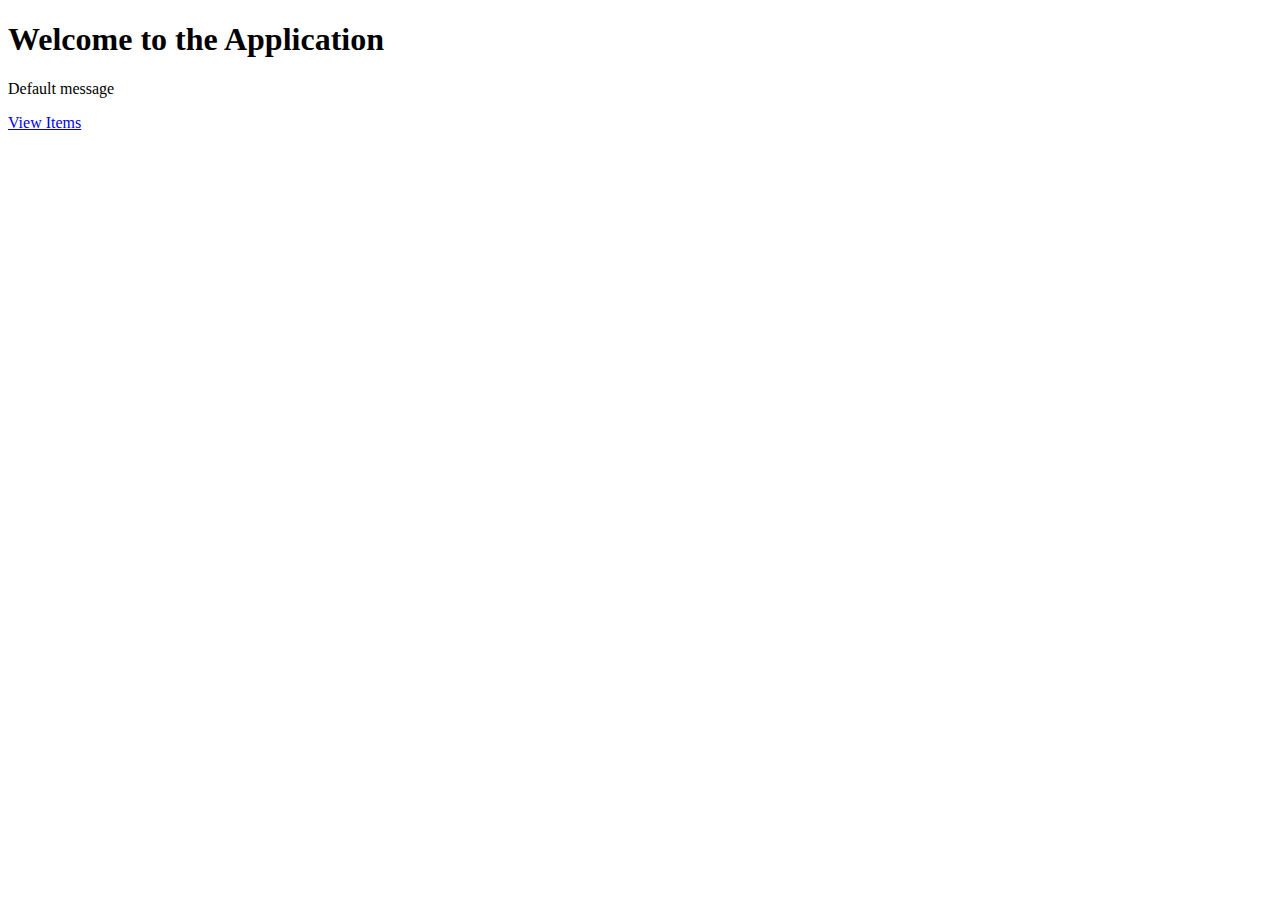
<file: src/main/resources/templates/index.html>
<!DOCTYPE html>
<html xmlns:th="http://www.thymeleaf.org">

<head>
    <meta charset="UTF-8">
    <title>Welcome</title>
    <link rel="stylesheet" th:href="@{/css/styles.css}">
</head>

<body>
    <div class="app-container">
        <h1>Welcome to the Application</h1>
        <p th:text="${message}">Default message</p>
        <a href="/items">View Items</a>
    </div>
</body>

</html>
</file>
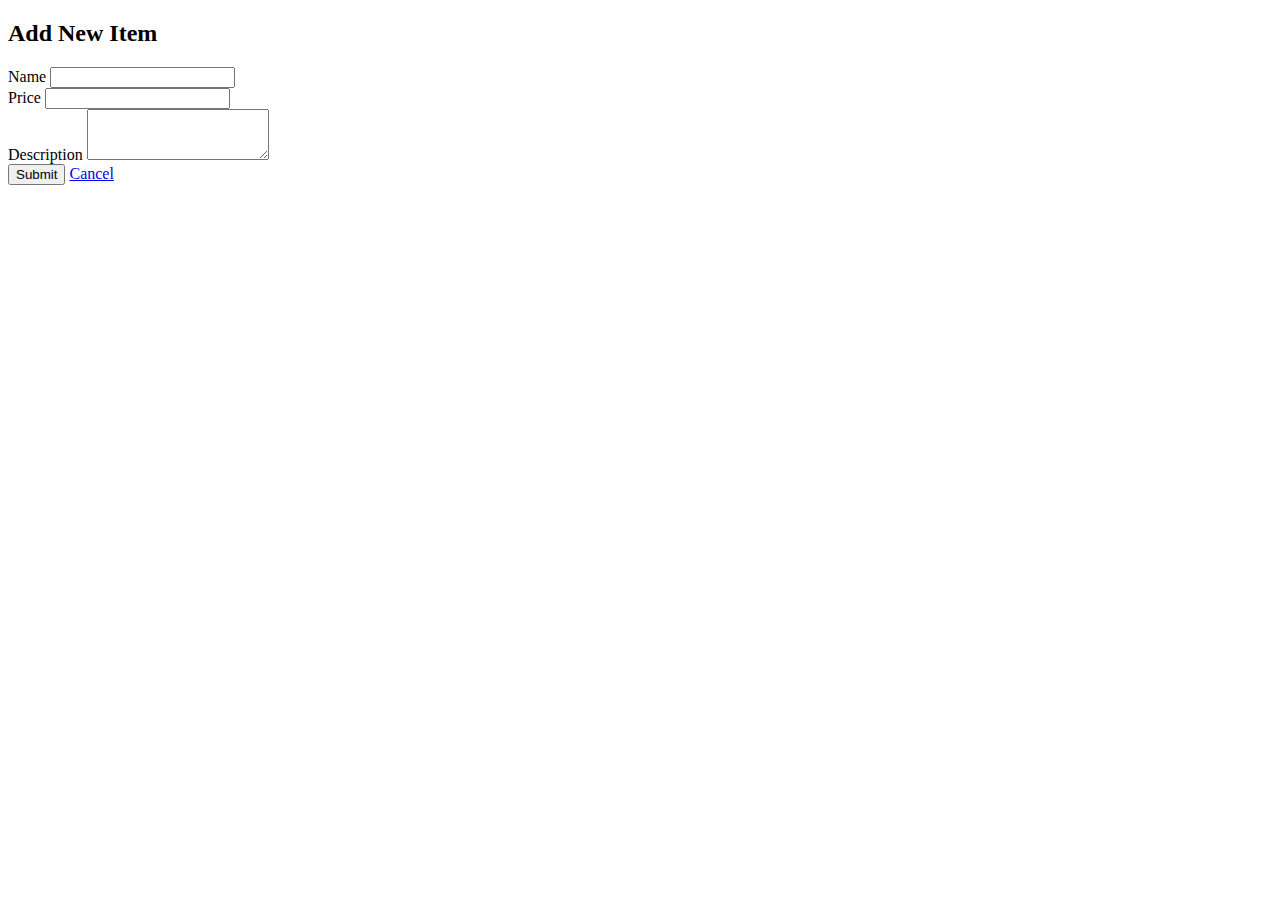
<file: src/main/resources/templates/item-form.html>
<!DOCTYPE html>
<html xmlns:th="http://www.thymeleaf.org" xmlns:layout="http://www.ultraq.net.nz/thymeleaf/layout"
    layout:decorate="~{layout/default}">

<head>
    <title>Add New Item</title>
</head>

<body>
    <div layout:fragment="content">
        <h2>Add New Item</h2>
        <form th:action="@{/items/new}" th:object="${item}" method="post">
            <div class="form-group">
                <label for="name">Name</label>
                <input type="text" class="form-control" id="name" th:field="*{name}">
                <small class="text-danger" th:if="${#fields.hasErrors('name')}" th:errors="*{name}"></small>
            </div>
            <div class="form-group">
                <label for="price">Price</label>
                <input type="number" step="0.01" class="form-control" id="price" th:field="*{price}">
                <small class="text-danger" th:if="${#fields.hasErrors('price')}" th:errors="*{price}"></small>
            </div>
            <div class="form-group">
                <label for="description">Description</label>
                <textarea class="form-control" id="description" rows="3" th:field="*{description}"></textarea>
            </div>
            <button type="submit" class="btn btn-primary">Submit</button>
            <a href="/items" class="btn btn-secondary">Cancel</a>
        </form>
    </div>
</body>

</html>
</file>
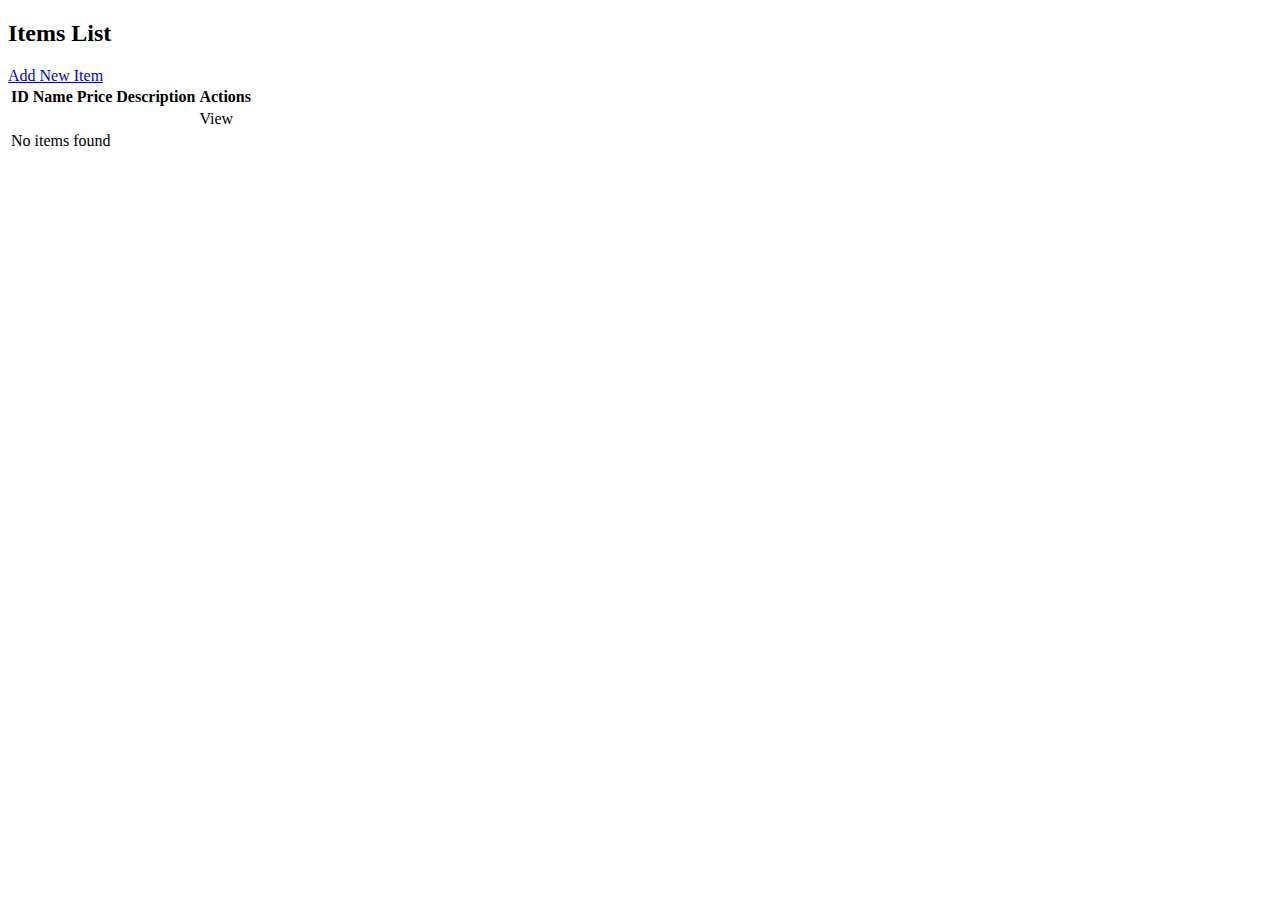
<file: src/main/resources/templates/item-list.html>
<!DOCTYPE html>
<html xmlns:th="http://www.thymeleaf.org" xmlns:layout="http://www.ultraq.net.nz/thymeleaf/layout"
    layout:decorate="~{layout/default}">

<head>
    <title>Items List</title>
</head>

<body>
    <div layout:fragment="content">
        <h2>Items List</h2>
        <a href="/items/new" class="btn btn-primary mb-3">Add New Item</a>
        <table class="table">
            <thead>
                <tr>
                    <th>ID</th>
                    <th>Name</th>
                    <th>Price</th>
                    <th>Description</th>
                    <th>Actions</th>
                </tr>
            </thead>
            <tbody>
                <tr th:each="item : ${items}">
                    <td th:text="${item.id}"></td>
                    <td th:text="${item.name}"></td>
                    <td th:text="${item.price}"></td>
                    <td th:text="${item.description}"></td>
                    <td>
                        <a th:href="@{/items/{id}(id=${item.id})}" class="btn btn-info btn-sm">View</a>
                    </td>
                </tr>
                <tr th:if="${#lists.isEmpty(items)}">
                    <td colspan="5" class="text-center">No items found</td>
                </tr>
            </tbody>
        </table>
    </div>
</body>

</html>
</file>
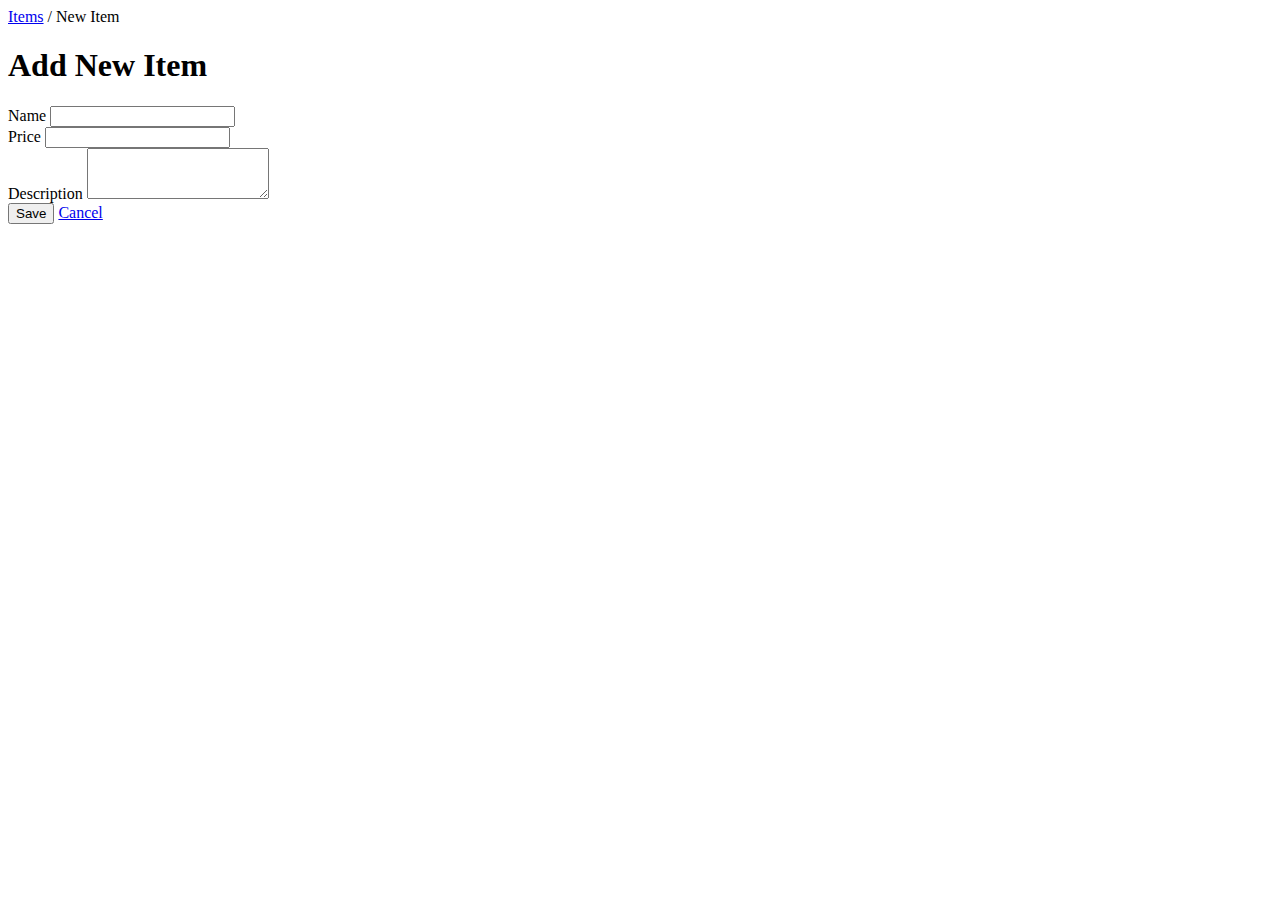
<file: src/main/resources/templates/item-new.html>
<!DOCTYPE html>
<html xmlns:th="http://www.thymeleaf.org" xmlns:layout="http://www.ultraq.net.nz/thymeleaf/layout"
    layout:decorate="~{layout/default}">

<head>
    <title>New Item</title>
</head>

<body>
    <div layout:fragment="content" th:with="activeTab='new-item'">
        <!-- Breadcrumbs -->
        <div class="breadcrumbs">
            <a href="/">Items</a> / <span>New Item</span>
        </div>

        <!-- Page Content -->
        <div class="content-wrapper">
            <h1>Add New Item</h1>

            <form th:action="@{/items/save}" th:object="${item}" method="post">
                <div class="form-group">
                    <label for="name">Name</label>
                    <input type="text" id="name" th:field="*{name}" class="form-control" required />
                    <small class="text-danger" th:if="${#fields.hasErrors('name')}" th:errors="*{name}"></small>
                </div>

                <div class="form-group">
                    <label for="price">Price</label>
                    <input type="number" id="price" th:field="*{price}" class="form-control" step="0.01" required />
                    <small class="text-danger" th:if="${#fields.hasErrors('price')}" th:errors="*{price}"></small>
                </div>

                <div class="form-group">
                    <label for="description">Description</label>
                    <textarea id="description" th:field="*{description}" class="form-control" rows="3"></textarea>
                </div>

                <div class="form-group">
                    <button type="submit" class="btn btn-primary">Save</button>
                    <a href="/" class="btn btn-secondary">Cancel</a>
                </div>
            </form>
        </div>
    </div>
</body>

</html>
</file>
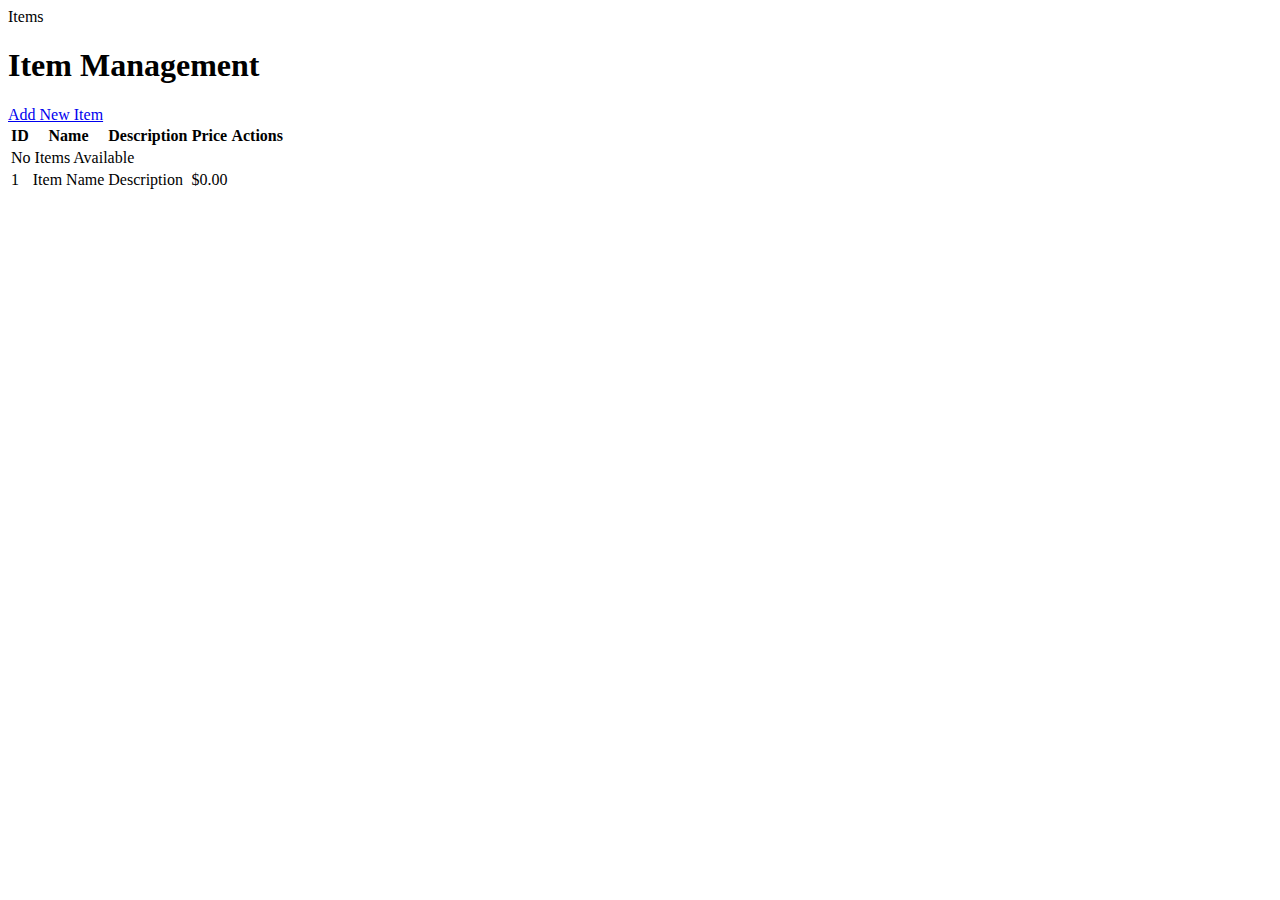
<file: src/main/resources/templates/item.html>
<!DOCTYPE html>
<html xmlns:th="http://www.thymeleaf.org" xmlns:layout="http://www.ultraq.net.nz/thymeleaf/layout"
    layout:decorate="~{layout/default}">

<head>
    <title>Items</title>
</head>

<body>
    <div layout:fragment="content" th:with="activeTab='items'">
        <!-- Breadcrumbs -->
        <div class="breadcrumbs">
            <span>Items</span>
        </div>

        <!-- Page Content -->
        <div class="content-wrapper" id="root">
            <h1>Item Management</h1>

            <!-- Action Buttons -->
            <div class="action-buttons">
                <a href="/items/new" class="btn btn-primary"><i class="fas fa-plus"></i> Add New Item</a>
            </div>

            <!-- Items Table -->
            <div class="items-table">
                <table>
                    <thead>
                        <tr>
                            <th>ID</th>
                            <th>Name</th>
                            <th>Description</th>
                            <th>Price</th>
                            <th>Actions</th>
                        </tr>
                    </thead>
                    <tbody>
                        <tr th:if="${items.empty}">
                            <td colspan="5">No Items Available</td>
                        </tr>
                        <tr th:each="item : ${items}">
                            <td th:text="${item.id}">1</td>
                            <td th:text="${item.name}">Item Name</td>
                            <td th:text="${item.description}">Description</td>
                            <td th:text="${'$' + #numbers.formatDecimal(item.price, 1, 2)}">$0.00</td>
                            <td>
                                <a th:href="@{'/items/edit/' + ${item.id}}" class="action-btn edit"><i
                                        class="fas fa-edit"></i></a>
                                <a th:href="@{'/items/delete/' + ${item.id}}" class="action-btn delete"
                                    onclick="return confirm('Are you sure you want to delete this item?');">
                                    <i class="fas fa-trash"></i>
                                </a>
                            </td>
                        </tr>
                    </tbody>
                </table>
            </div>
        </div>
    </div>
    <script th:src="@{/js/items.js}"></script>
</body>

</html>
</file>
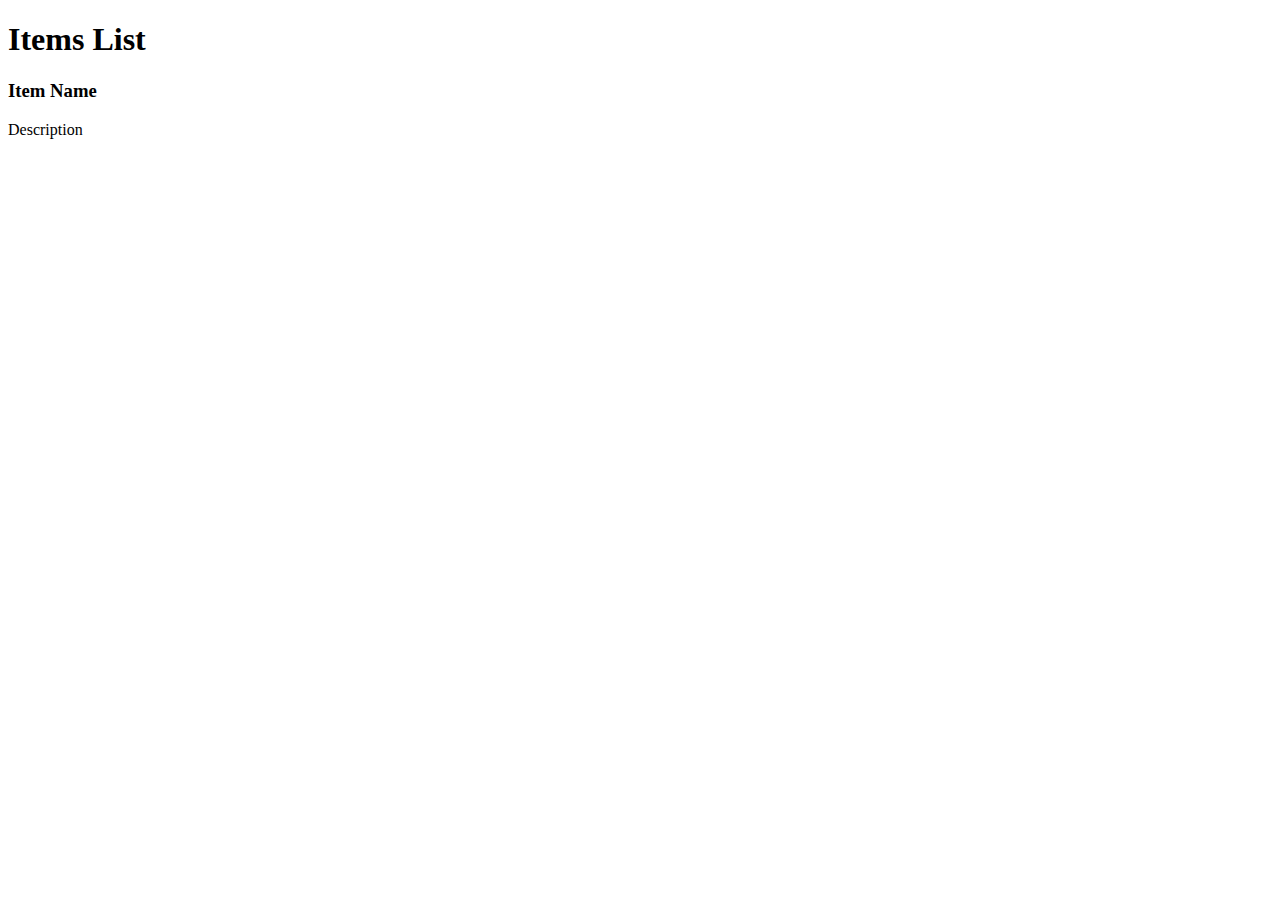
<file: src/main/resources/templates/items.html>
<!DOCTYPE html>
<html xmlns:th="http://www.thymeleaf.org" xmlns:layout="http://www.ultraq.net.nz/thymeleaf/layout"
    layout:decorate="~{layout/main}">

<head>
    <title>Items</title>
</head>

<body>
    <div layout:fragment="content">
        <h1>Items List</h1>
        <div th:if="${items}" class="items-grid">
            <div th:each="item : ${items}" class="item-card">
                <h3 th:text="${item.name}">Item Name</h3>
                <p th:text="${item.description}">Description</p>
            </div>
        </div>
    </div>
</body>

</html>
</file>
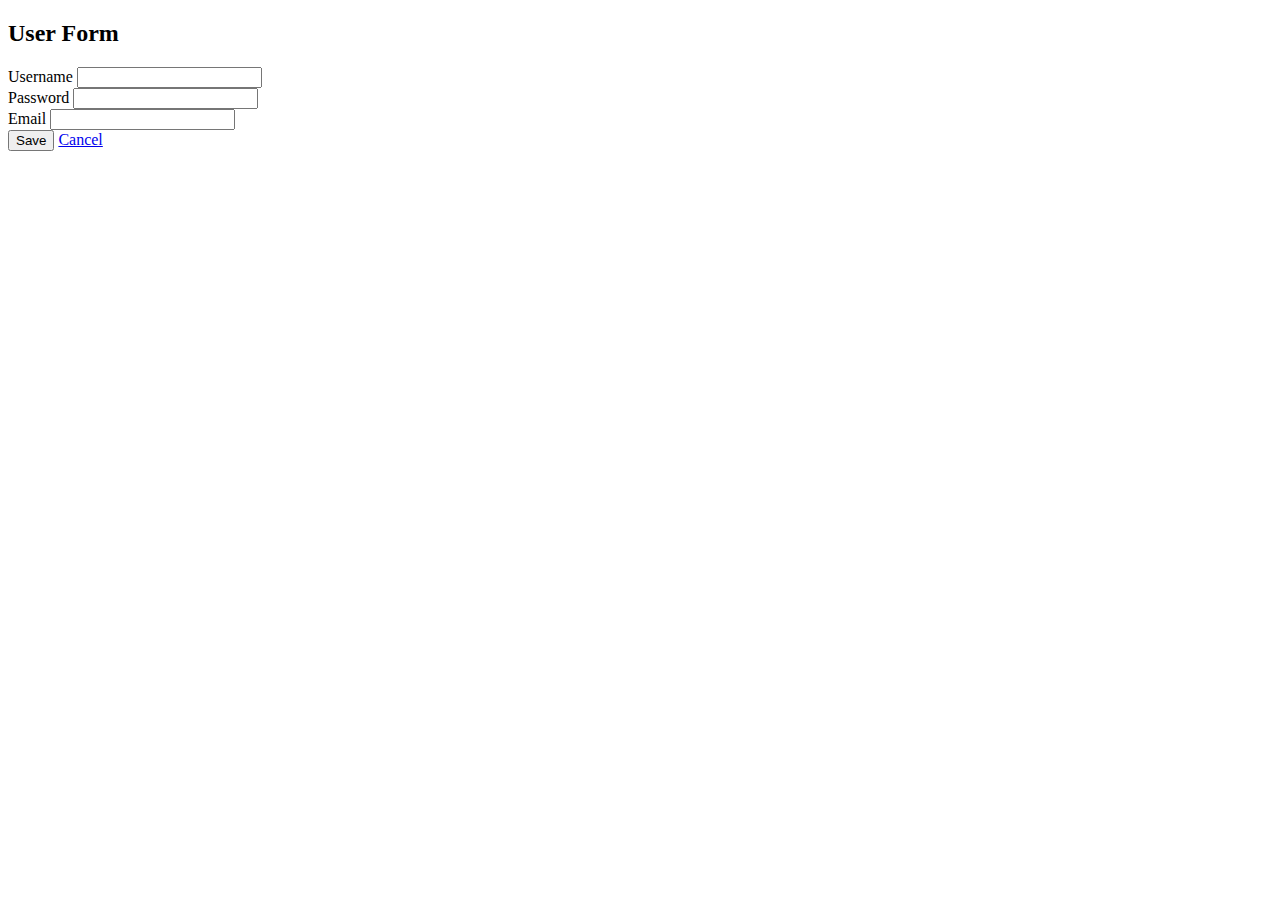
<file: src/main/resources/templates/user-form.html>
<!DOCTYPE html>
<html xmlns:th="http://www.thymeleaf.org" xmlns:layout="http://www.ultraq.net.nz/thymeleaf/layout"
    layout:decorate="~{layout/default}">

<head>
    <title>User Form</title>
</head>

<body>
    <div layout:fragment="content">
        <h2>User Form</h2>
        <form th:action="@{/users}" th:object="${user}" method="post">
            <div class="form-group">
                <label for="username">Username</label>
                <input type="text" class="form-control" id="username" th:field="*{username}">
                <small class="text-danger" th:if="${#fields.hasErrors('username')}" th:errors="*{username}"></small>
            </div>
            <div class="form-group">
                <label for="password">Password</label>
                <input type="password" class="form-control" id="password" th:field="*{password}">
                <small class="text-danger" th:if="${#fields.hasErrors('password')}" th:errors="*{password}"></small>
            </div>
            <div class="form-group">
                <label for="email">Email</label>
                <input type="email" class="form-control" id="email" th:field="*{email}">
                <small class="text-danger" th:if="${#fields.hasErrors('email')}" th:errors="*{email}"></small>
            </div>
            <button type="submit" class="btn btn-primary">Save</button>
            <a href="/users" class="btn btn-secondary">Cancel</a>
        </form>
    </div>
</body>

</html>
</file>
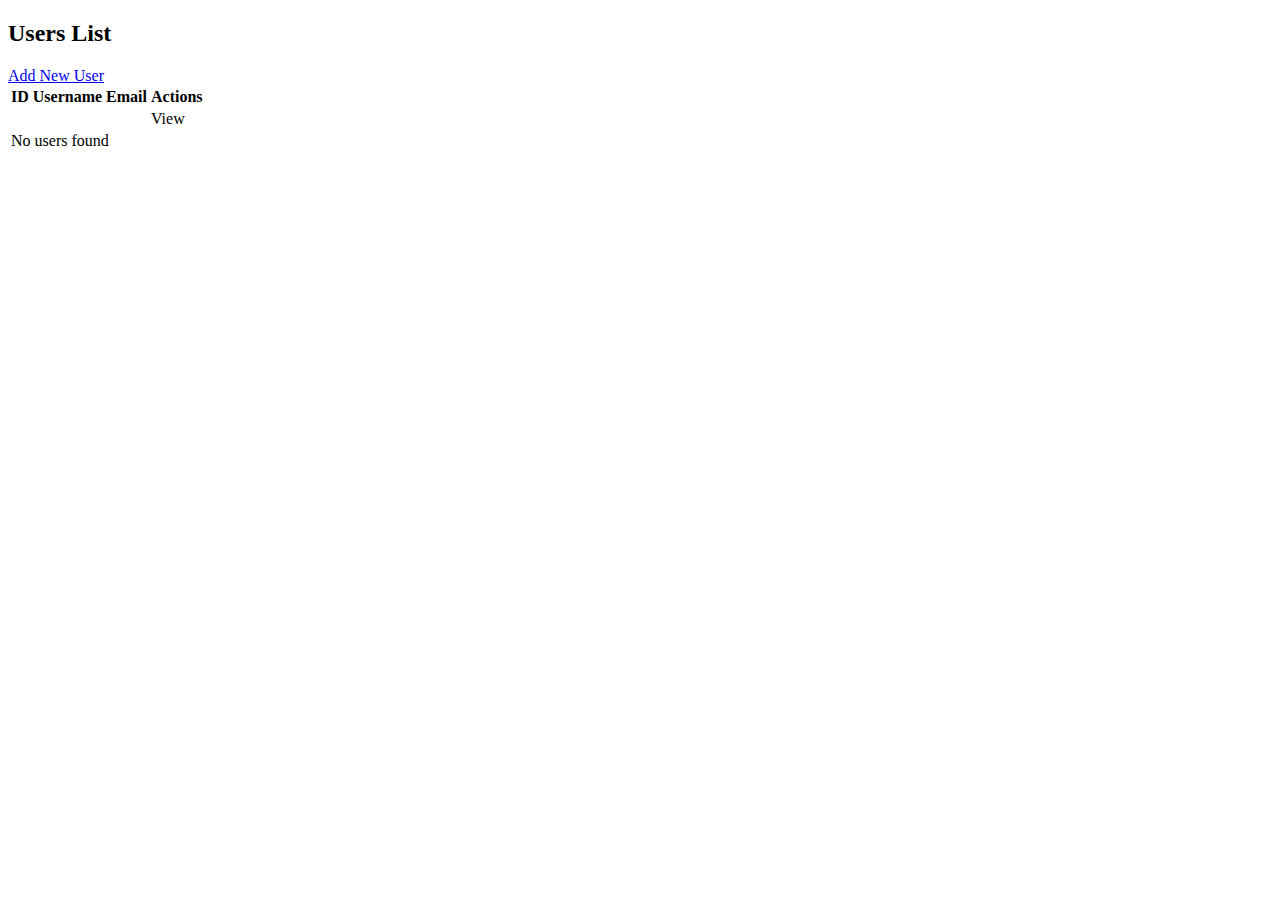
<file: src/main/resources/templates/user-list.html>
<!DOCTYPE html>
<html xmlns:th="http://www.thymeleaf.org" xmlns:layout="http://www.ultraq.net.nz/thymeleaf/layout"
    layout:decorate="~{layout/default}">

<head>
    <title>Users List</title>
</head>

<body>
    <div layout:fragment="content">
        <h2>Users List</h2>
        <a href="/users/new" class="btn btn-primary mb-3">Add New User</a>
        <table class="table">
            <thead>
                <tr>
                    <th>ID</th>
                    <th>Username</th>
                    <th>Email</th>
                    <th>Actions</th>
                </tr>
            </thead>
            <tbody>
                <tr th:each="user : ${users}">
                    <td th:text="${user.id}"></td>
                    <td th:text="${user.username}"></td>
                    <td th:text="${user.email}"></td>
                    <td>
                        <a th:href="@{/users/{id}(id=${user.id})}" class="btn btn-info btn-sm">View</a>
                    </td>
                </tr>
                <tr th:if="${#lists.isEmpty(users)}">
                    <td colspan="4" class="text-center">No users found</td>
                </tr>
            </tbody>
        </table>
    </div>
</body>

</html>
</file>
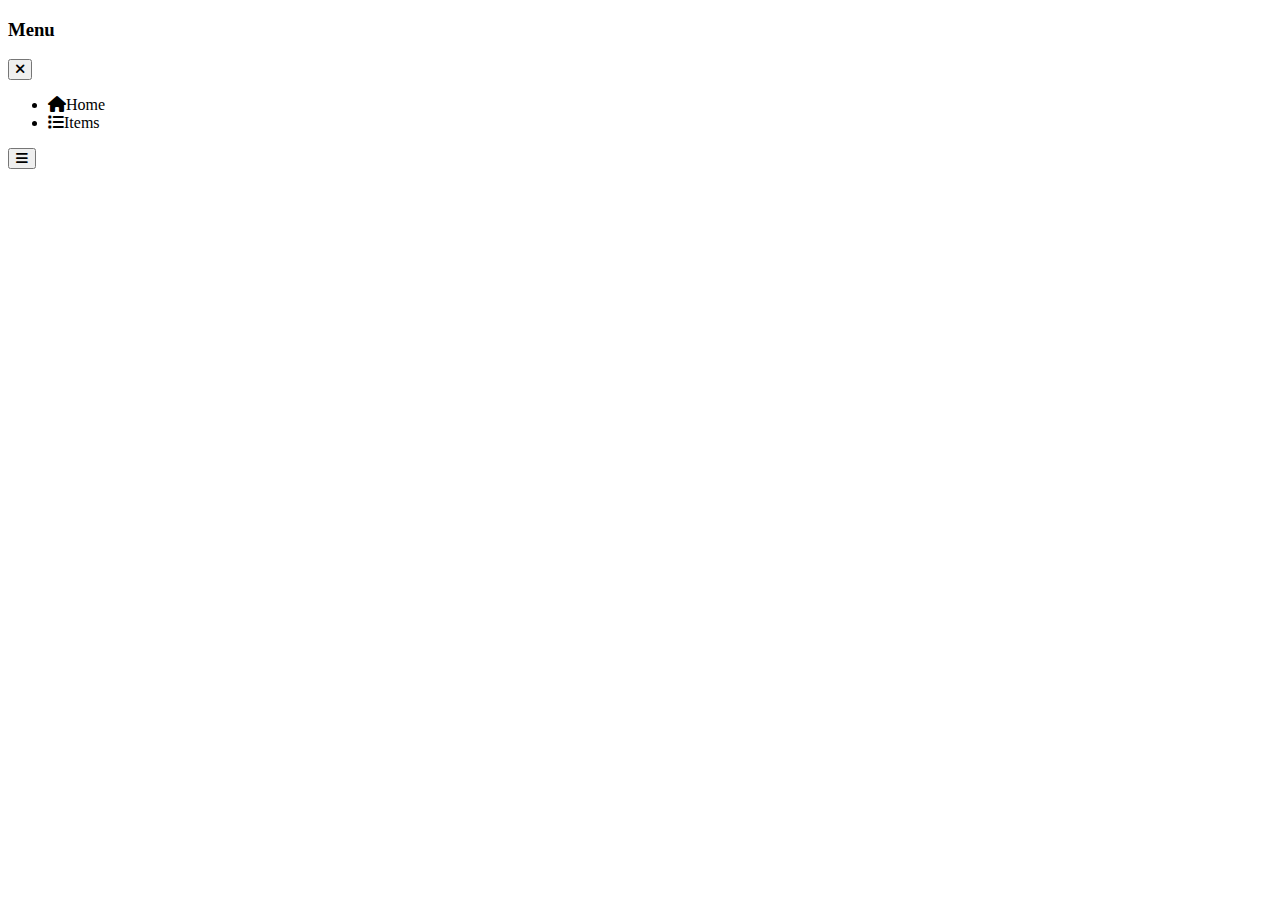
<file: src/main/resources/templates/layout/main.html>
<!DOCTYPE html>
<html xmlns:th="http://www.thymeleaf.org" xmlns:layout="http://www.ultraq.net.nz/thymeleaf/layout">

<head>
    <meta charset="UTF-8">
    <title layout:title-pattern="$CONTENT_TITLE - AppName">AppName</title>
    <link rel="stylesheet" th:href="@{/css/styles.css}">
    <link rel="stylesheet" href="https://cdnjs.cloudflare.com/ajax/libs/font-awesome/6.0.0/css/all.min.css">
</head>

<body>
    <div class="app-container">
        <div class="sidebar">
            <div class="sidebar-header">
                <h3>Menu</h3>
                <button id="closeMenu" class="close-btn"><i class="fas fa-times"></i></button>
            </div>
            <ul class="sidebar-menu">
                <li><a th:href="@{/}"><i class="fas fa-home"></i>Home</a></li>
                <li><a th:href="@{/items}"><i class="fas fa-list"></i>Items</a></li>
            </ul>
        </div>

        <div class="main-content">
            <button id="menuToggle" class="menu-toggle">
                <i class="fas fa-bars"></i>
            </button>
            <div layout:fragment="content"></div>
        </div>
    </div>

    <script th:src="@{/js/menu.js}"></script>
</body>

</html>
</file>
